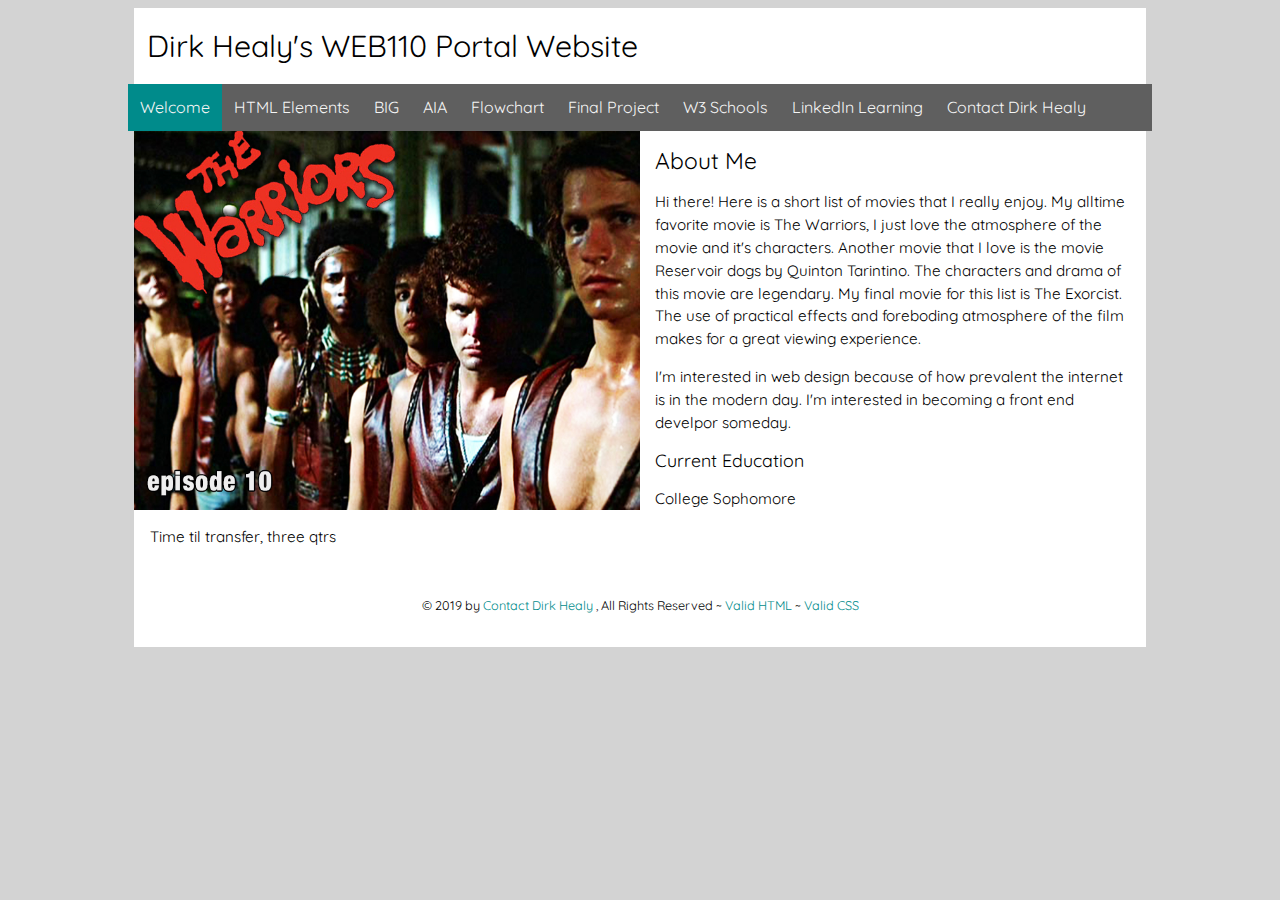
<file: web 110/index.html>
<!DOCTYPE html>
<html lang="en">
 <head>
     <title>Dirk Healy's WEB110 Portal Website</title>
  <meta charset="utf-8" />
  <meta name="robots" content="noindex,nofollow" />
  <meta name="viewport" content="width=device-width" />
  <link rel="stylesheet" href="css/portal.css" />
  <link rel="stylesheet" href="css/nav.css" />
 </head>
 <body>
     <header>
     <h1>Dirk Healy's WEB110 Portal Website</h1>
     <nav class="topnav" id="myTopnav">
       <a href="index.html" class="active">Welcome</a>
       <a href="elements.html">HTML Elements</a>
       <a href="big/index.html">BIG</a>
       <a href="aia.html">AIA</a>
       <a href="flowchart.html">Flowchart</a>
       <a href="fp/index.html">Final Project</a>
       <a href="http://w3schools.com" target="_blank">W3 Schools</a>
       <a href="https://www.linkedin.com/learning/" target="_blank">LinkedIn Learning</a>
       <a href="contact.php">Contact Dirk Healy</a>
       <a href="javascript:void(0);" class="icon" onclick="myFunction()">&#9776;</a>
    </nav>
     </header>
     
   <main class="wrapper">
     
     <img class="desktop" src="images/desktop.jpg" alt="Photo of the warriors" />
       
     <img class="tablet" src="images/tablet.jpg" alt="Polish movie poster for the movie Reservoir  dogs" />
       
     <img class="phone" src="images/phone.png" alt="Image of the poster of the exorcist" />
       
       <h2 class="subheader">About Me</h2>
       
       <p>Hi there! Here is a short list of movies that I really enjoy. My alltime favorite movie is The Warriors, I just love the atmosphere of the movie and it's characters. Another movie that I love is the movie Reservoir dogs by Quinton Tarintino. The characters and drama of this movie are legendary. My final movie for this list is The Exorcist. The use of practical effects and foreboding atmosphere of the film makes for a great viewing experience.</p>
           
      <p>I'm interested in web design because of how prevalent the internet is in the modern day. I'm interested in becoming a front end develpor someday.</p>

       <h3>Current Education</h3>

       <p>College Sophomore </p>

       <p>Time til transfer, three qtrs </p>

     <footer>
      <p><small>&copy; 2019 by <a href="contact.php">Contact Dirk Healy </a>, All Rights Reserved ~ <a href="http://validator.w3.org/check/referer" target="_blank">Valid HTML</a> ~ <a href="http://jigsaw.w3.org/css-validator/check?uri=referer" target="_blank">Valid CSS</a></small></p>
    </footer>
  </main>
     
  <!-- Toggle between adding and removing the "responsive" class to topnav when the user clicks on the icon -->
     
  <script>
    function myFunction() {
        var x = document.getElementById("myTopnav");
        if (x.className === "topnav") {
            x.className += " responsive";
        } else {
            x.className = "topnav";
        }
    }   
  </script>
     
 </body>
</html>
</file>
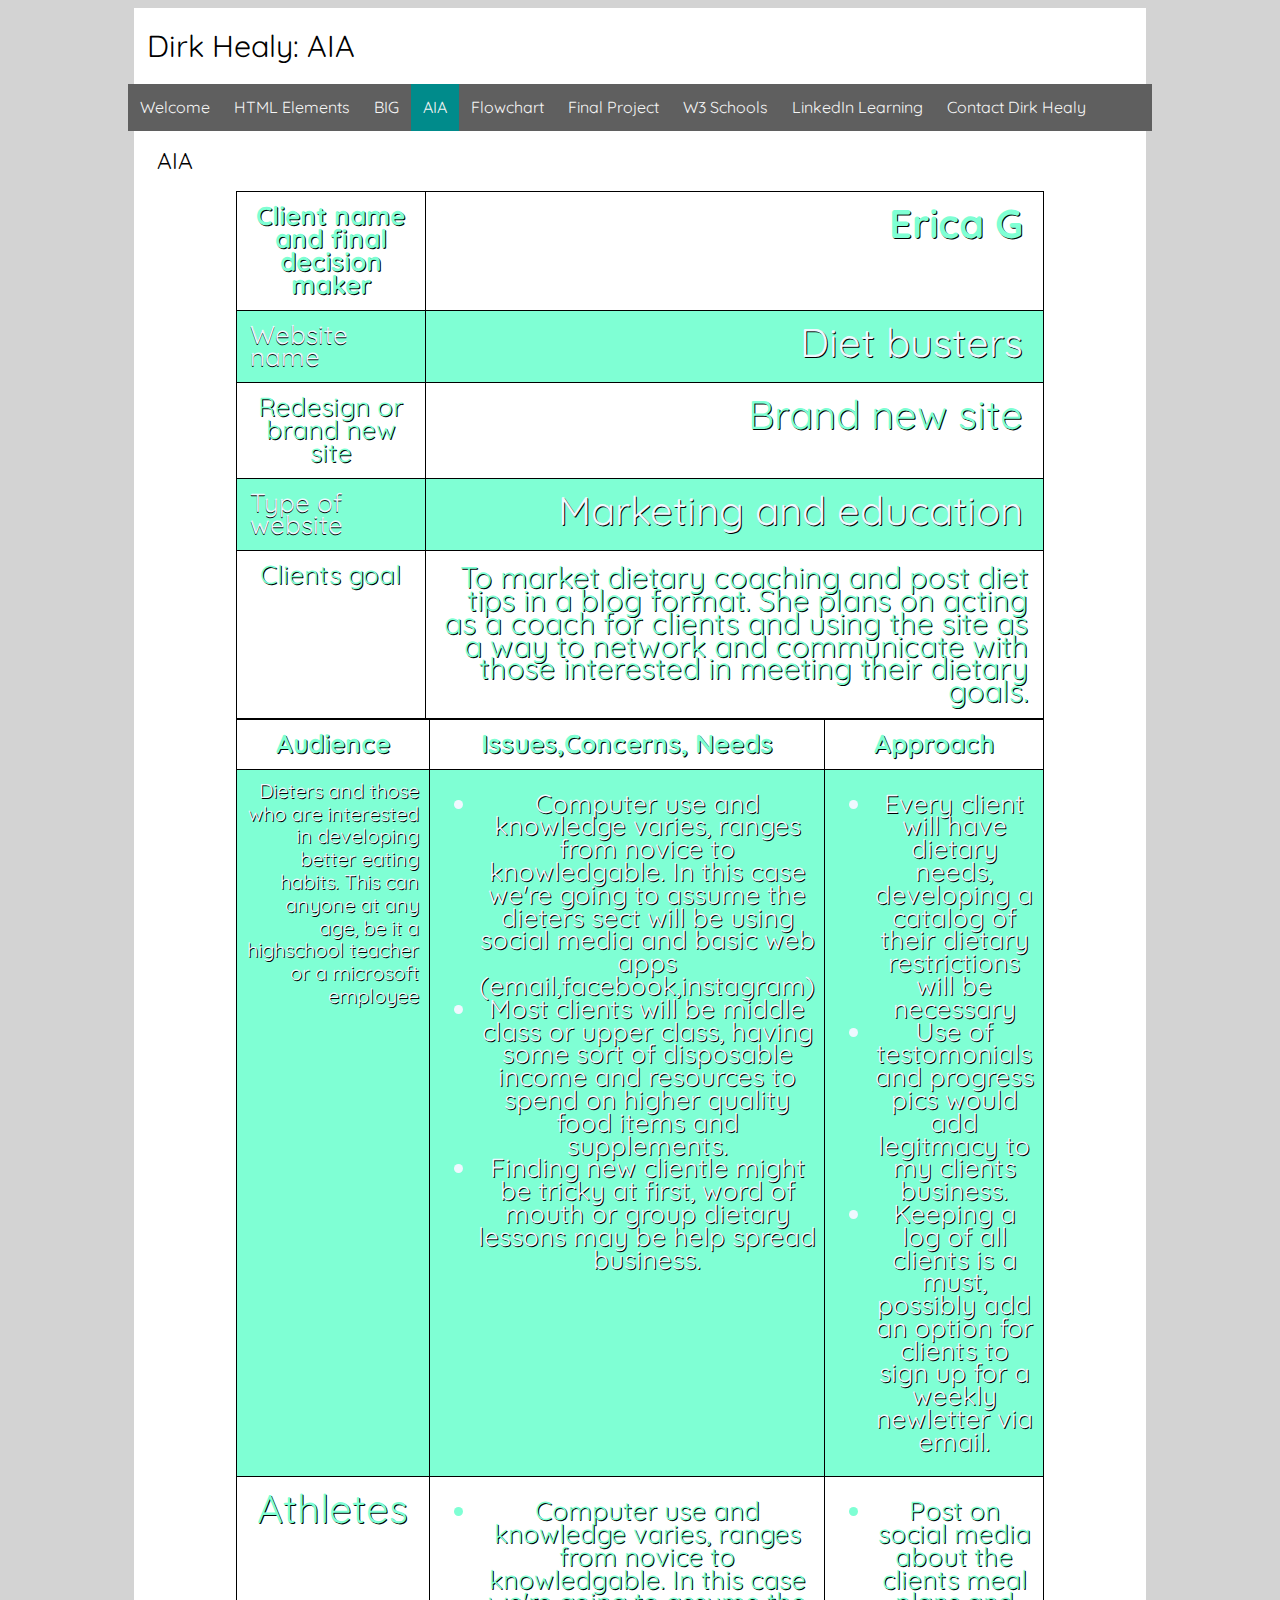
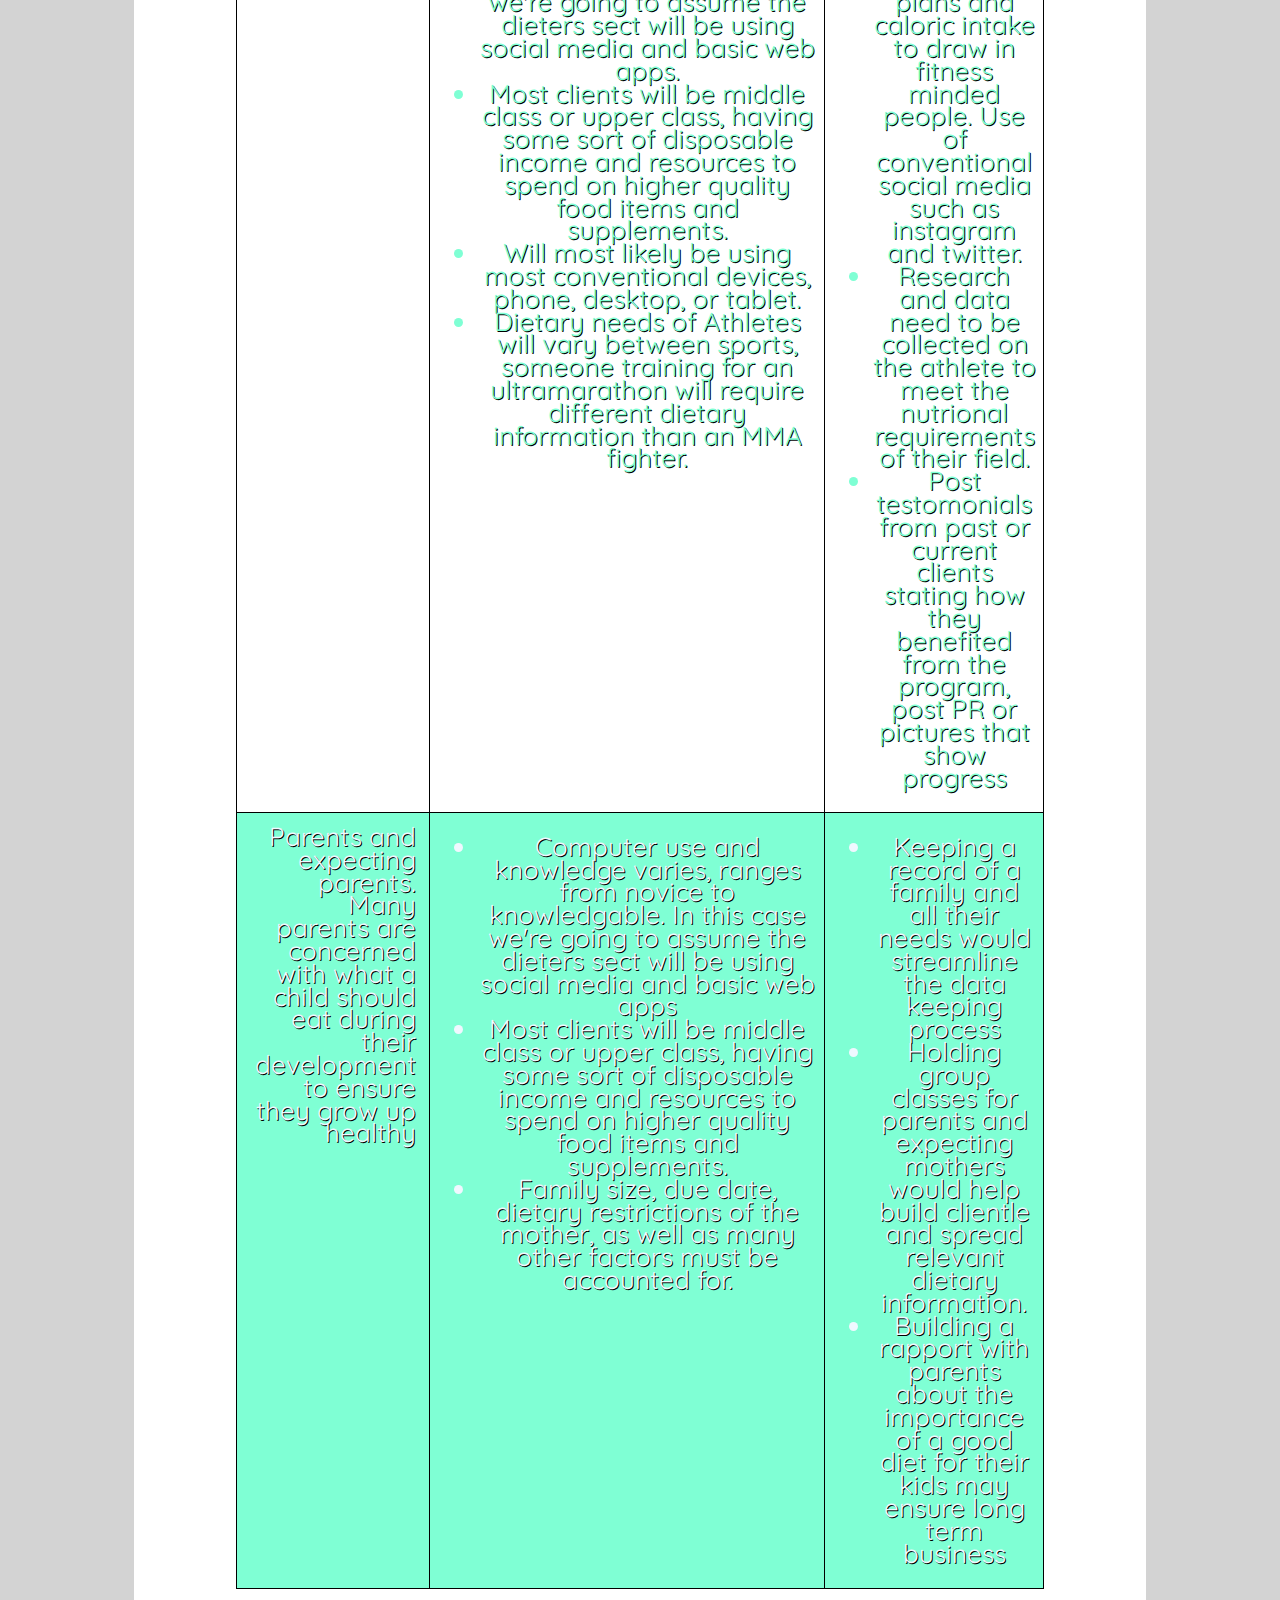
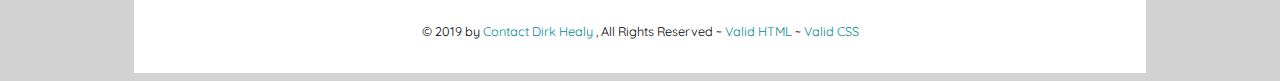
<file: web 110/aia.html>
<!DOCTYPE html>
<html lang="en">
 <head>
     <title>Dirk Healy: AIA</title>
  <meta charset="utf-8" />
  <meta name="robots" content="noindex,nofollow" />
  <meta name="viewport" content="width=device-width" />
  <link rel="stylesheet" href="css/portal.css" />
  <link rel="stylesheet" href="css/nav.css" />
     <link rel="stylesheet" href="css/tables.css" />
 </head>
 <body>
     <header>
     <h1>Dirk Healy: AIA</h1>
     <nav class="topnav" id="myTopnav">
       <a href="index.html">Welcome</a>
       <a href="elements.html" >HTML Elements</a>
       <a href="big/index.html">BIG</a>
       <a href="aia.html" class="active">AIA</a>
       <a href="flowchart.html">Flowchart</a>
       <a href="fp/index.html">Final Project</a>
       <a href="http://w3schools.com" target="_blank">W3 Schools</a>
       <a href="https://www.linkedin.com/learning/" target="_blank">LinkedIn Learning</a>
       <a href="contact.php">Contact Dirk Healy</a>
       <a href="javascript:void(0);" class="icon" onclick="myFunction()">&#9776;</a>
    </nav>
     </header>
     
   <main class="wrapper">
     
    
       
<h2 class="subheader">AIA</h2>
       
     <p></p>
<table class="Client">
    <tr>
        <th style="text-align: center; font-size:26px; color:aquamarine; text-shadow:   1px 1px black;">Client name and final decision maker</th>
        <th style="text-align: end; font-size:40px; color:aquamarine; text-shadow:   1px 1px black;">Erica G</th>
    </tr>  
    <tr>
        <td style="font-size:26px;color:aliceblue ;text-shadow: .5px .5px black;">Website name</td>
        <td style="text-align: end;font-size:40px; color:aliceblue;text-shadow: 1px 1px black;">Diet busters</td>
    </tr> 
    <tr>
        <td style="text-align: center; font-size:26px; color:aquamarine; text-shadow:   1px 1px black;">Redesign or brand new site</td>
        <td style="text-align: end; font-size:40px; color:aquamarine; text-shadow:   1px 1px black;">Brand new site</td>
    </tr> 
    <tr>
        <td style="font-size:26px;color:aliceblue ;text-shadow: .5px .5px black;">Type of website</td>
        <td style="text-align: end;font-size:40px; color:aliceblue;text-shadow: 1px 1px black;">Marketing and education</td>
    </tr>
    <tr>
        <td style="text-align: center; font-size:26px; color:aquamarine; text-shadow:   1px 1px black;">Clients goal</td>
        <td style="text-align: end; font-size:30px; color:aquamarine; text-shadow:   1px 1px black;">To market dietary coaching and post diet tips in a blog format. She plans on acting as a coach for clients and using the site as a way to network and communicate with those interested in meeting their dietary goals.</td>
    </tr>
    
       
       </table>
    <table class="audience">
        <tr>
       <th style="text-align: center; font-size:26px; color:aquamarine; text-shadow:   1px 1px black;">Audience</th>
        <th style="text-align: center; font-size:26px; color:aquamarine; text-shadow:   1px 1px black;">Issues,Concerns, Needs</th>
        <th style="text-align: center; font-size:26px; color:aquamarine; text-shadow:   1px 1px black;">Approach</th>
        </tr>
          <tr>
       <td style="text-align: end;font-size:20px; color:aliceblue;text-shadow: 1px 1px black;">Dieters and those who are interested in developing better eating habits. This can anyone at any age, be it a highschool teacher or a microsoft employee</td>
        <td>
            <ul>
                <li style="text-align: center;font-size:26px; color:aliceblue;text-shadow: 1px 1px black;">Computer use and knowledge varies, ranges from novice to knowledgable. In this case we're going to assume the dieters sect will be using social media and basic web apps &#40;email,facebook,instagram&#41;</li>
                <li style="text-align: center;font-size:26px; color:aliceblue;text-shadow: 1px 1px black;">Most clients will be middle class or upper class, having some sort of disposable income and resources to spend on higher quality food items and supplements.</li>
                <li style="text-align: center;font-size:26px; color:aliceblue;text-shadow: 1px 1px black;">Finding new clientle might be tricky at first, word of mouth or group dietary lessons may be help spread business.</li>
            </ul> 
              </td>
        <td>
              <ul>
                <li style="text-align: center;font-size:26px; color:aliceblue;text-shadow: 1px 1px black;">Every client will have dietary needs, developing a catalog of their dietary restrictions will be necessary</li>
                <li style="text-align: center;font-size:26px; color:aliceblue;text-shadow: 1px 1px black;">Use of testomonials and progress pics would add legitmacy to my clients business.</li>
                <li style="text-align: center;font-size:26px; color:aliceblue;text-shadow: 1px 1px black;">Keeping a log of all clients is a must, possibly add an option for clients to sign up for a weekly newletter via email.</li>
            </ul> 
              </td>
        </tr>
          <tr>
       <td style="text-align: center; font-size:40px; color:aquamarine; text-shadow:   1px 1px black;">Athletes </td>
        <td>
              <ul>
                <li style="text-align: center; font-size:26px; color:aquamarine; text-shadow:   1px 1px black;">Computer use and knowledge varies, ranges from novice to knowledgable. In this case we're going to assume the dieters sect will be using social media and basic web apps.</li>
                <li style="text-align: center; font-size:26px; color:aquamarine; text-shadow:   1px 1px black;">Most clients will be middle class or upper class, having some sort of disposable income and resources to spend on higher quality food items and supplements.</li>
                <li style="text-align: center; font-size:26px; color:aquamarine; text-shadow:   1px 1px black;">Will most likely be using most conventional devices, phone, desktop, or tablet.</li>
                <li style="text-align: center; font-size:26px; color:aquamarine; text-shadow:   1px 1px black;">Dietary needs of Athletes will vary between sports, someone training for an ultramarathon will require different dietary information than an MMA fighter.</li>
            </ul> 
              </td>
        <td>
              <ul>
                <li style="text-align: center; font-size:26px; color:aquamarine; text-shadow:   1px 1px black;">Post on social media about the clients meal plans and caloric intake to draw in fitness minded people. Use of conventional social media such as instagram and twitter. </li>
                <li style="text-align: center; font-size:26px; color:aquamarine; text-shadow:   1px 1px black;">Research and data need to be collected on the athlete to meet the nutrional requirements of their field.</li>
                <li style="text-align: center; font-size:26px; color:aquamarine; text-shadow:   1px 1px black;">Post testomonials from past or current clients stating how they benefited from the program, post PR or pictures that show progress</li>
            </ul> 
              </td>
        </tr>
          <tr>
       <td style="text-align: end;font-size:26px; color:aliceblue;text-shadow: 1px 1px black;">Parents and expecting parents. Many parents are concerned with what a child should eat during their development to ensure they grow up healthy</td>
        <td>
              <ul>
                <li style="text-align: center;font-size:26px; color:aliceblue;text-shadow: 1px 1px black;">Computer use and knowledge varies, ranges from novice to knowledgable. In this case we're going to assume the dieters sect will be using social media and basic web apps</li>
                <li style="text-align: center;font-size:26px; color:aliceblue;text-shadow: 1px 1px black;">Most clients will be middle class or upper class, having some sort of disposable income and resources to spend on higher quality food items and supplements.</li>
                <li style="text-align: center;font-size:26px; color:aliceblue;text-shadow: 1px 1px black;">Family size, due date, dietary restrictions of the mother, as well as many other factors must be accounted for.</li>
            </ul> 
              </td>
        <td>
              <ul>
                <li style="text-align: center;font-size:26px; color:aliceblue;text-shadow: 1px 1px black;">Keeping a record of a family and all their needs would streamline the data keeping process</li>
                <li style="text-align: center;font-size:26px; color:aliceblue;text-shadow: 1px 1px black;">Holding group classes for parents and expecting mothers would help build clientle and spread relevant dietary information.</li>
                <li style="text-align: center;font-size:26px; color:aliceblue;text-shadow: 1px 1px black;">Building a rapport with parents about the importance of a good diet for their kids may ensure long term business</li>
            </ul> 
              </td>
        </tr>
     
        
       </table>
       
       
       
     <footer>
      <p><small>&copy; 2019 by <a href="contact.php">Contact Dirk Healy </a>, All Rights Reserved ~ <a href="http://validator.w3.org/check/referer" target="_blank">Valid HTML</a> ~ <a href="http://jigsaw.w3.org/css-validator/check?uri=referer" target="_blank">Valid CSS</a></small></p>
    </footer>
  </main>
     
  <!-- Toggle between adding and removing the "responsive" class to topnav when the user clicks on the icon -->
     
  <script>
    function myFunction() {
        var x = document.getElementById("myTopnav");
        if (x.className === "topnav") {
            x.className += " responsive";
        } else {
            x.className = "topnav";
        }
    }   
  </script>
     
 </body>
</html>
</file>
<file: web 110/css/portal.css>
/* Global rules */

@import url('https://fonts.googleapis.com/css?family=Quicksand');

html {
    background-color: lightgray;
    font-family: 'Quicksand', sans-serif;
    font-size: 0.95em;
    line-height: 1.5em;
}

::selection {
    color: #000; 
    background: #ff0;
}

h1 {
    font-weight: normal;
    margin: auto;
    background: #fff;
    line-height: 2.5em;
}

main.wrapper {
    background-color: white;
    overflow: auto;
}

p {
    margin: 1em; /* Top Right Bottom Left (TRBL) */
}

h2,h3 {
    font-weight: normal;
    margin-left: 1em;
    line-height: 1em;
}

a {
    color:darkcyan;
    text-decoration: none;
}

a:hover {
    color: whitesmoke;
    background-color: darkcyan;
    text-decoration: none;
}

footer {
    clear: both;
    text-align: center;
    padding: 1em;
}

/* Responsive rules */

/* DESKTOP */
@media all and (min-width:1200px) {
    main.wrapper {
        width: 80%;
        margin: auto;
    }
    
    h1 {
        width: 79%;
        padding-left: 1%;
    }
    
    img.desktop {
        width: 50%;
        float: left;
        margin-right: 1em;
    }
    
    img.tablet,img.phone {
        display: none;
    }
    
}

/* TABLET */
@media all and (min-width:501px) and (max-width:1199px) {
    main.wrapper {
        width: 90%;
        margin: auto;
    }
    
    h1 {
        width: 89%;
        padding-left: 1%;
    }
    
    img.tablet {
        width: 50%;
        float: right;
        margin-left: 1em;
    }
    
    img.desktop, img.phone {
        display: none;
    }
}

/* PHONE */
@media all and (max-width:500px) {
    main.wrapper {
        width: 100%;
    }
    
    h1 {
        width: 99%;
        padding-left: 1%;
    }
    
    img.phone {
        width: 100%;
    }
    
    img.desktop, img.tablet {
        display: none;
    }
}
</file>
<file: web 110/css/nav.css>
/* Global rules */
.topnav {
    margin: auto;
    background-color: rgb(95,95,95);
    overflow: auto;
}

.topnav a {
    float: left;
    display: block;
    color: whitesmoke;
    text-align: center;
    padding: 12px 12px;
    text-decoration: none;
    text-transform: capitalize;
    font-size: 16px;
}

.topnav a.hover, .active {
    background-color: darkcyan;
}

.topnav .icon {
    display: none;
}

/* Responsive rules - apply when screen width is less than 1200px */

@media screen and (max-width: 1199px) {
    .topnav a:not(:first-child) {
        display: none;
    }
    
    .topnav a.icon {
        float: right;
        display: block;
    }
    
    .topnav.responsive {
        position: relative;
    }
    
    .topnav.responsive a {
        float: none;
        display: block;
        text-align: left;
    }
    
    .topnav.responsive a.icon {
        position: absolute;
        right: 0;
        top: 0;
    }
}


/* DESKTOP */
@media all and (min-width:1200px) {
    .topnav {
        width: 81%;
    }
}

/* TABLET */
@media all and (min-width:501px) and (max-width:1199px) {
    .topnav {
        width: 91%;
    }
}

/* PHONE */
@media all and (max-width:500px) {
    .topnav {
        width: 100%;
    }
}
</file>
<file: web 110/css/tables.css>
/* styles for tables */

table {
    border-collapse: collapse;
    border:1px solid #000;
    width:80%;
    margin:auto;
}


tr{
   vertical-align: top;     
}



tr:nth-child(even) {
    background-color:aquamarine;
    color:#000;
}
    
thead tr {
    background-color: coral;
}
td, th {
    border:1px solid #000;
    padding: .5em;
  
}
</file>
